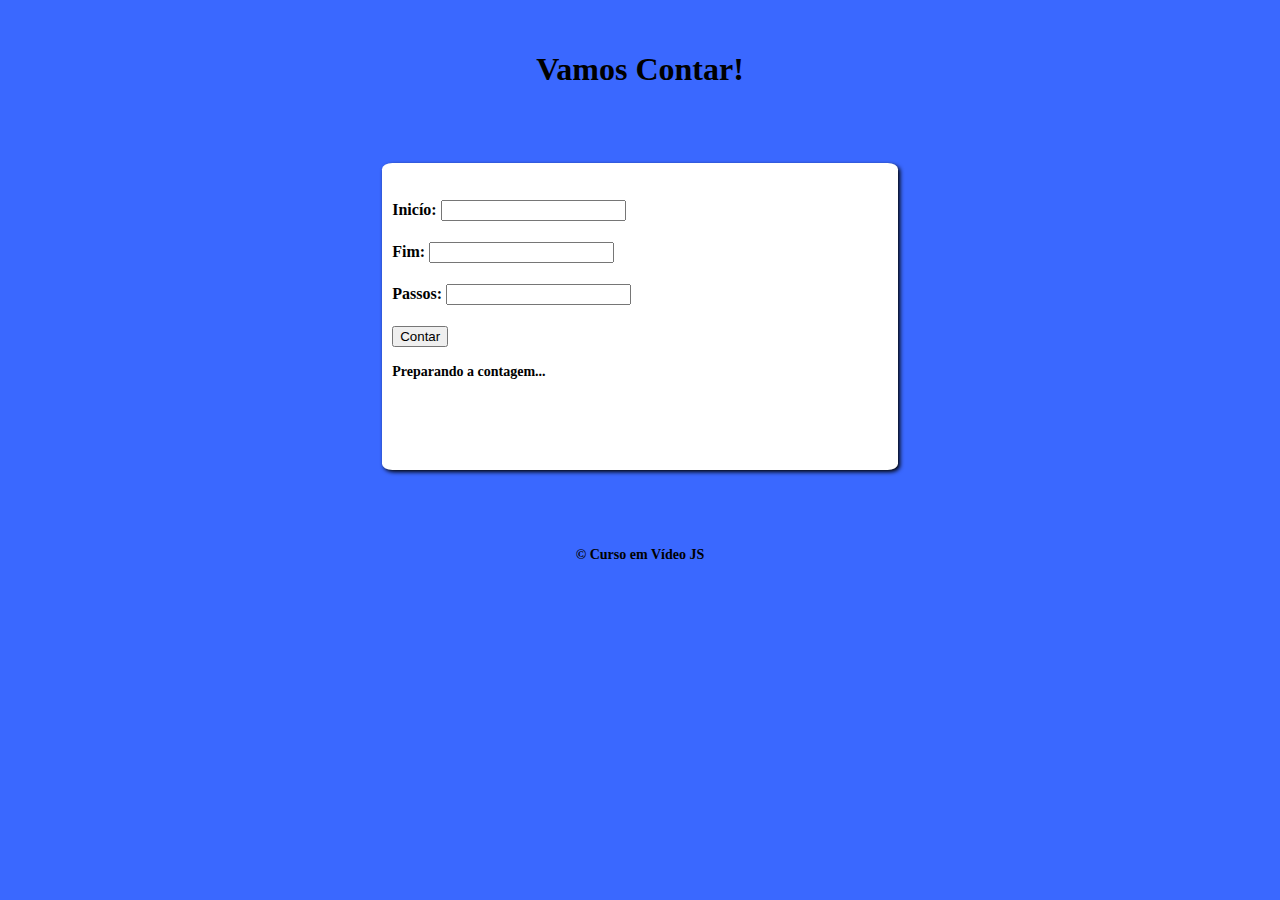
<file: start/contas/index.html>
<!DOCTYPE html>
<html lang="pt- BR">
<head>
    <meta charset="UTF-8">
    <meta name="viewport" content="width=device-width, initial-scale=1.0">
    <title>Contar os números</title>
    <link rel="stylesheet" href="visual.css">
</head>
<body>
    <!--Fazer o exercício baseado no exercício do Módulo E-->
    <h1> Vamos Contar!</h1>

    <section>
        <!--<div id="receptor">
         <h4>Inicío</h4><input type="text" value="" class="botao">
         <h4>Final</h4><input type="text" value="" class="botao">
         <h4>Passos</h4><input type="text" class="botao">
        </div>-->
        <div id="receptor">
            <h4>Inicío: <input type="number" name="" id="primeiro"></h4>
            <h4>Fim: <input type="number" name="" id="ultimo"></h4>
            <h4>Passos: <input type="number" name="" id="salto"></h4>
        </div>

        <button onclick="contar()" >Contar</button>

        <div>
            <h2 id="emissor">Preparando a contagem...</h2>
        </div>
    </section>
    <footer>
        <h3> &copy; Curso em Vídeo JS</h3>
    </footer>
    <script src="calculo.js"></script>
</body>
</html>
</file>
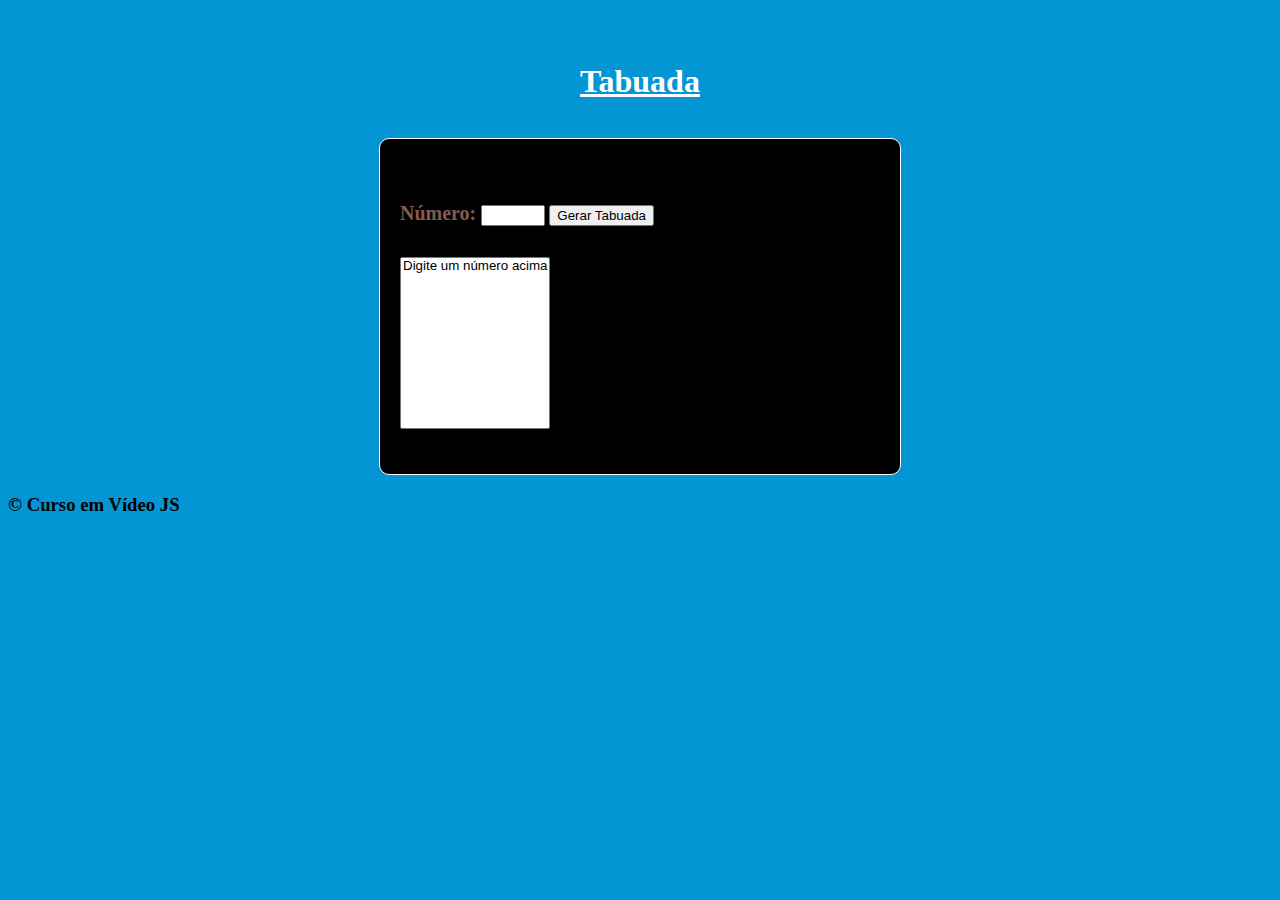
<file: start/tabuada/index.html>
<!DOCTYPE html>
<html lang="pt -BR">
<head>
    <meta charset="UTF-8">
    <meta name="viewport" content="width=device-width, initial-scale=1.0">
    <title>Tabuada da multiplicação</title>
    <link rel="stylesheet" href="visual.css">
</head>
<body>
       <h1>Tabuada</h1>
    <section>
        <div>
            <p><h2>Número:</h2><input type="number" id="numero" min="0" max="100"> <button id="gerador" onclick="multiplicacao()" >Gerar Tabuada</button> </p>
        </div>
        <div>
            <select name="seleciona" id="tabuada" size="10"  ><option>Digite um número acima</option></select>
            
         <!--
            <input type="number" id="tabuada">

          Vou por essa frase no js  <p>Digite um número acima </p>!-->
        </div>
    </section>
<script src="xcopy.js"></script>
<footer><h3> &copy; Curso em Vídeo JS</h3></footer>
</body>
</html>
</file>
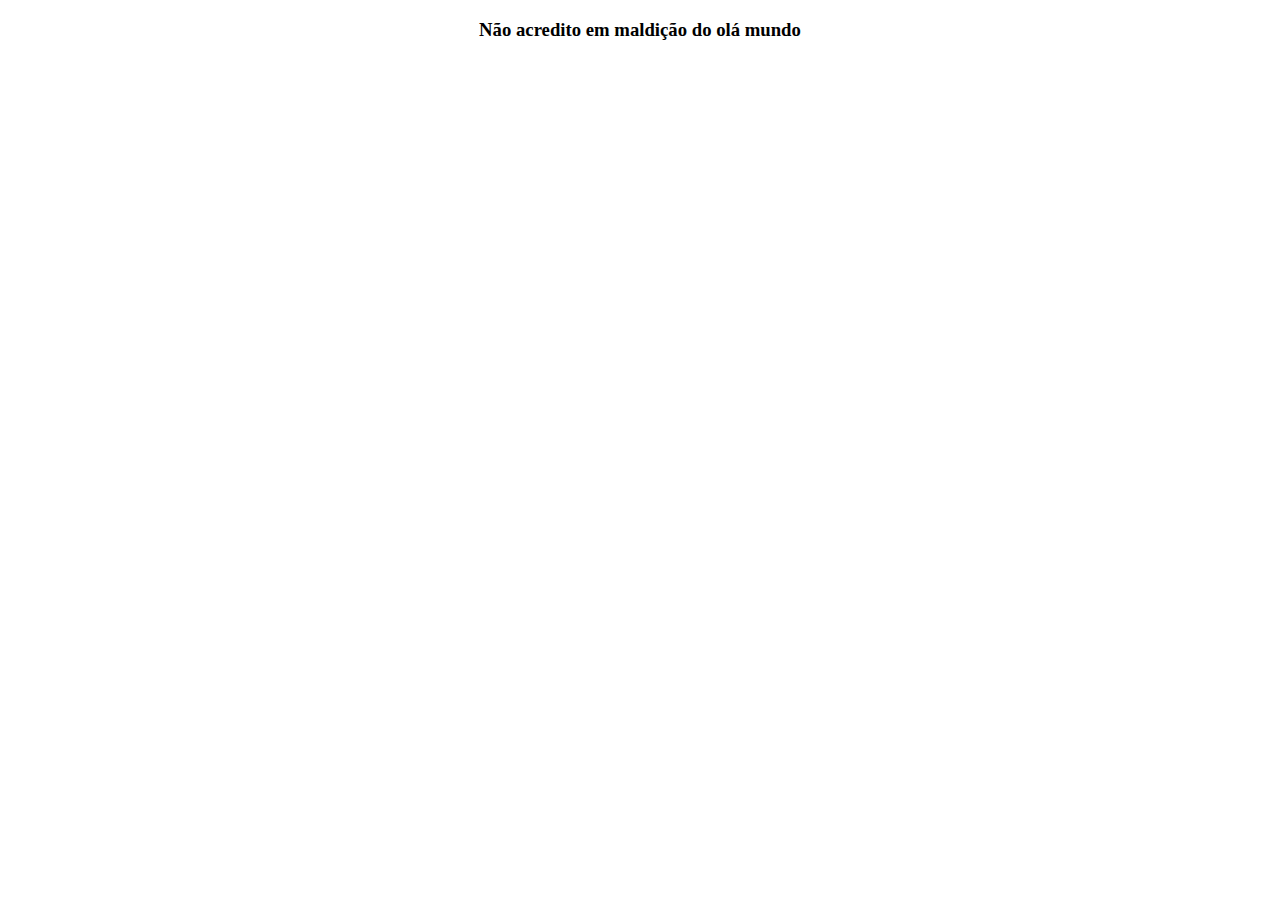
<file: start/cod1.html>
<!DOCTYPE html>
<html lang="pt -BR">
<head>
    <meta charset="UTF-8">
    <meta http-equiv="X-UA-Compatible" content="IE=edge">
    <meta name="viewport" content="width=device-width, initial-scale=1.0">
    <title>cod1</title>
</head>
<style>
    h3{
        text-align: center;
    }
</style>
<body>
    <h3>Não acredito em maldição do olá mundo</h3>
    <script>
        /*window.alert("estou aprendendo javascript")
        window.confirm("vai pedir pra clicar em "ok" ou "cancel")
        window.prompt("qual é o seu nome?")*/
        alert("um dois tres")
        confirm("apareceu ok?")
        var nome 
        window.prompt("qual é o seu nome?" , nome)
    </script>
</body>
</html>
</file>
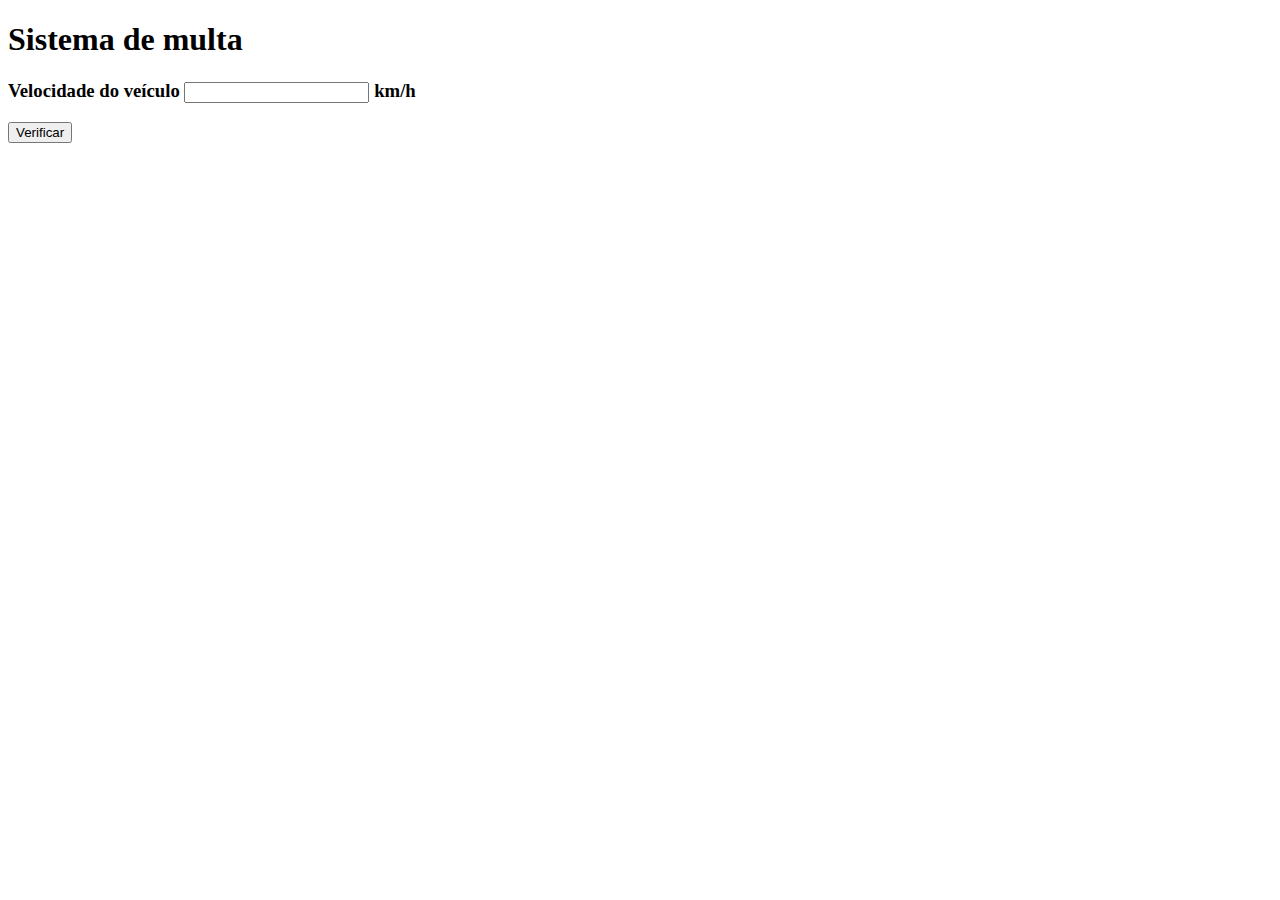
<file: start/cod10.html>
<!DOCTYPE html>
<html lang="pt -BR">
<head>
    <meta charset="UTF-8">
    <meta http-equiv="X-UA-Compatible" content="IE=edge">
    <meta name="viewport" content="width=device-width, initial-scale=1.0">
    <title>DETRAN</title>
</head>
<body>
    <!--O professor vai criar um exemplo para verificar a velocidade do veículo e multar se passar da velocidade permitida-->
    <h1>Sistema de multa</h1>
    <h3>Velocidade do veículo <input type="number" name="velocidade" id="velocidade"> km/h<br></h3>
    <input type="button" value="Verificar" onclick="ver()" name="Botao">
    <div id = "resultado"> </div>
    <script>

    function ver(){
    var veiculo =  window.document.getElementById("velocidade")
    var resultado = window.document.querySelector('#resultado')
    var verificar = Number(velocidade.value)
    resultado.innerHTML = `<p> Sua velocidade é de <strong>${verificar}</strong> km/h </p>`
    resultado.innerHTML += "Dirija sempre usando cinto de segurança!"
    if(verificar > 100){
      resultado.innerHTML += "<p> Ultrapassou </p>"
    
    }
}
    /*document.getElementsByName("Botao")[0]
    document.addEventListener("keypress" , function(ver){
        if(ver.keyCode == 13){
            resultado.innerHTML = `Sua velocidade é de <strong>${verificar}</strong> km/h `
    }
    })*/

    </script>
</body>
</html>
</file>
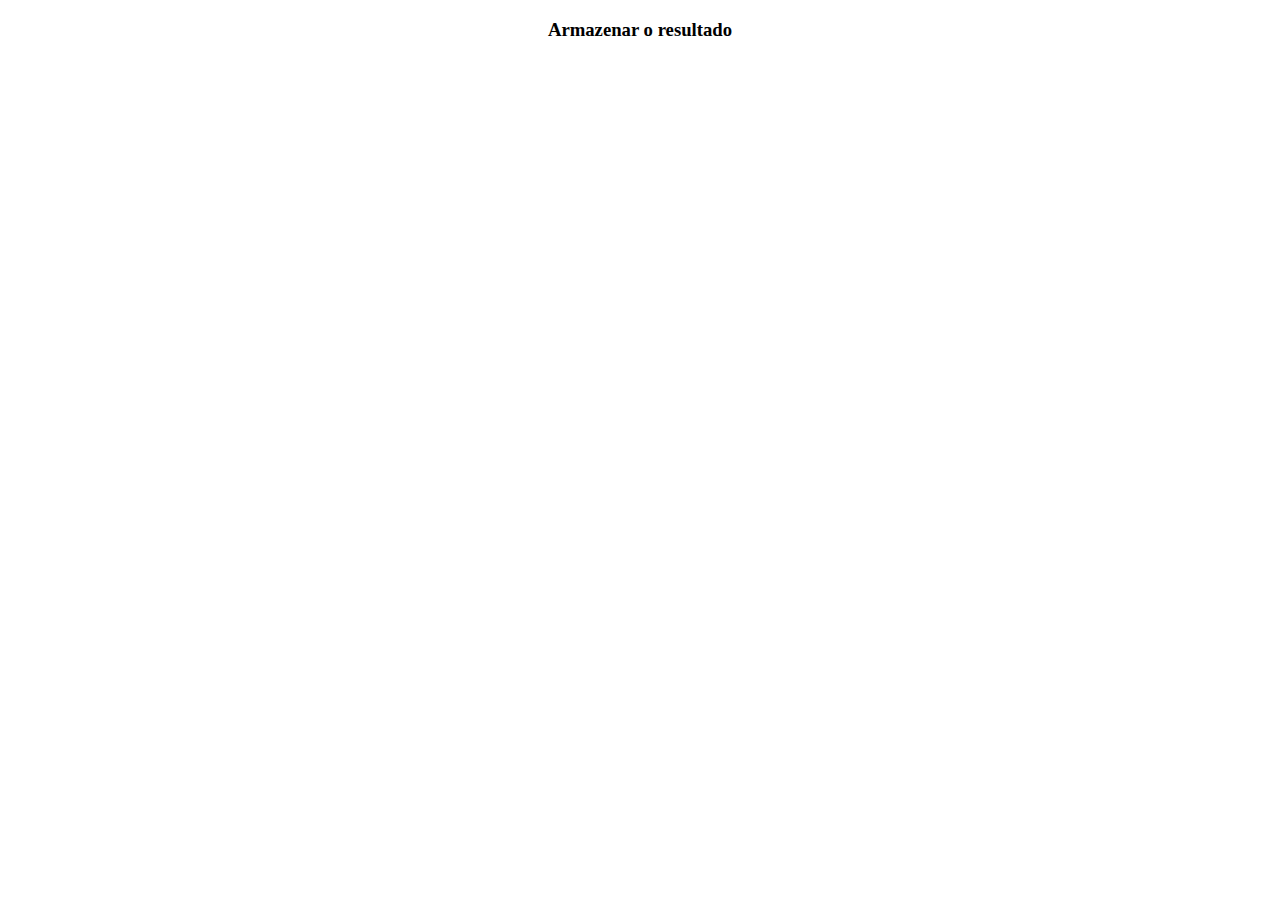
<file: start/cod3.html>
<!DOCTYPE html>
<html lang="pt -BR">
<head>
    <meta charset="UTF-8">
    <meta http-equiv="X-UA-Compatible" content="IE=edge">
    <meta name="viewport" content="width=device-width, initial-scale=1.0">
    <title>cod3</title>
</head>
<style>
    h3{
        text-align: center;
    }
</style>
<body>
    <h3>Armazenar o resultado</h3>
    <script>
       /* var num1 = Number.parseInt( window.prompt("Primeiro número: "))
        var num2 = Number.parseInt( window.prompt("Segundo número: "))
        var resul = num1 + num2
        
        window.alert(num1  + num2 + "é igual a " + resul)
        var num1 = Number(window.prompt("Primeiro numero: "))
        var num2 =Number(window.prompt("Segundo numero: "))
        var resul = num1 + num2
        */

        /*var resul = num1 + num2
        window.alert(num1  + num2 + "é igual a " + String(resul))*/

     /*var nume1 = 2
     var nume2 = 4
     var result = Number(nume1 + nume2)
     alert(`O resultado do calculo ${nume1} mais ${nume2} foi ${result}`)*/

    /*var name = window.prompt("Put your name, please ")
    alert(`Your name is ${name} and it have ${name.length} letters`)
    document.write(`Your name is ${name.toUpperCase()} `) 
    document.write(`Your name is ${name.toLowerCase()} `)*/

    //conversao de casas e moedas
    var n1 = 1545.5
    n1.toFixed(2) 
    //1545.50
    n1.toFixed(2).replace('.' , ',')
    // 1545,50

    // Vai colocar a variavel.o comando (a sigla do idioma e do país, {estilo 'atributo', o atributo está para silga da moeda})
    //Vi esse tipo de exemplo na internet? Ainda pode ter mais
    //Vai localizar a string de acordo com o país e idioma, o style é o atributo ou configuração, currency significa estilo monetário e por ultimo é a forma da moeda
    n1.toLocaleString('pt-BR' , {style: 'currency' , currency: 'BLR'})
    // R$ 1545.00
    </script>
</body>
</html>
</file>
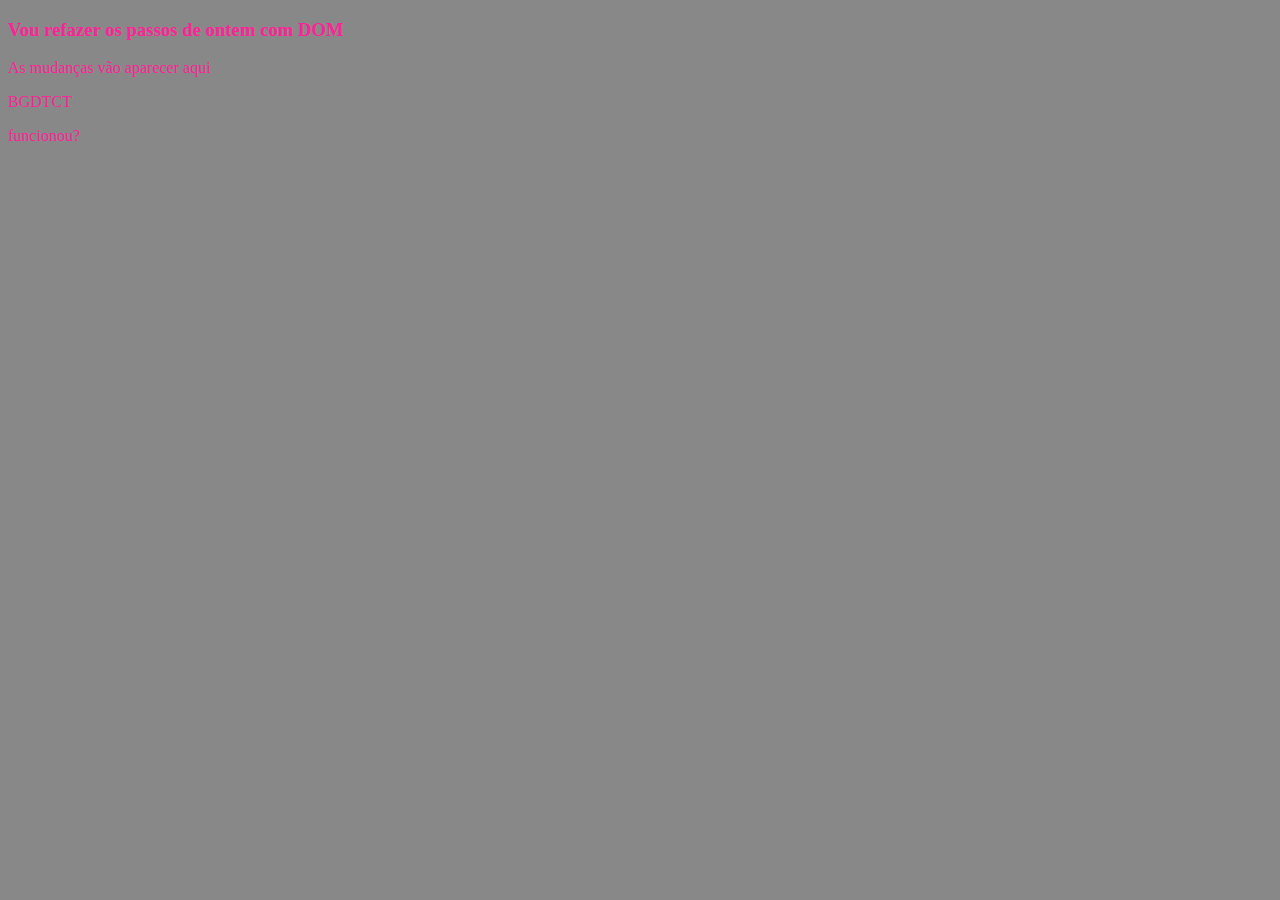
<file: start/cod5.html>
<!DOCTYPE html>
<html lang="en">
<head>
    <meta charset="UTF-8">
    <meta http-equiv="X-UA-Compatible" content="IE=edge">
    <meta name="viewport" content="width=device-width, initial-scale=1.0">
    <title>DOM</title>
</head>
<style>
    body{
        background-color: rgba(0, 0, 0, 0.466);
        color: rgb(255, 35, 152);
    }
</style>
<body>
    <!--<h2>Aula sobre o Document Object Model</h2>
    <p>Clica aqui!</p>
    <div name="oi"></div>
    <script>
        window.document.writeln(window.document.URL)
        window.document.write('Testando o código')

    /*var h2 = window.document.getElementsByTagName('h2')[0]
    window.document.write('ta ta' + h2.innerText  )
    var hi = window.document.getElementById('oi')
    hi.style.background = "yellow"
    hi.innerText = "Comprimento "*/
    //document.getElementById('oi').innerText = "Comprimento"

    var ana = window.document.getElementsByName('oi')[0].innerText = 'esse e o meu primeiro nome'
    </script> -->

    <h3>Vou refazer os passos de ontem com DOM</h3>
    <p>As mudanças vão aparecer aqui</p>
    <p>BGDTCT</p>
    <div id="aum">Fiz uma div porque o prof fez</div>

    <script>
        //document.write("quinta-feira")
        //window.document.write("quinta-feira")
        //window.document.write(window.document.charset) O window.document pode amostrar informações sobre o endereço, navegador e outras coisas do elemento que está abaixo do document
         //var teste = window.document.getElementsByTagName('p')[1]
         //window.document.write( teste.innerText )
         //teste.style.background = "yellow"

         //var seletor = window.document.getElementById("aum")
         //seletor.style.background = "purple"
         //seletor.innerText = "funcionou?"
         var seletor = window.document.querySelector("#aum")
         seletor.innerText = "funcionou?"

         //innerText puxa o elemento sem as hereditariedades e innerHtml já puxa com as hereditariedades
    </script>
</body>
</html>
</file>
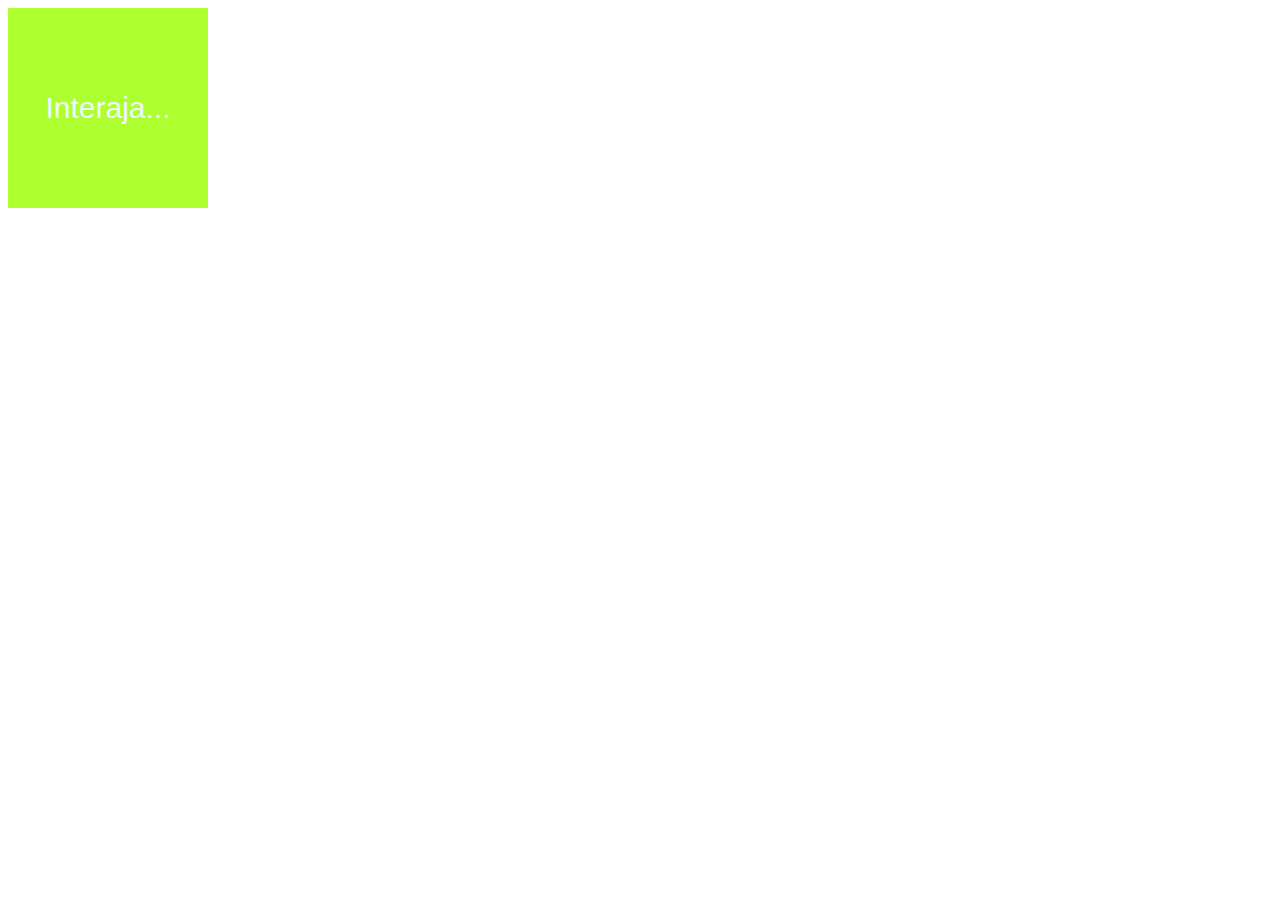
<file: start/cod6.html>
<!DOCTYPE html>
<html lang="pt -BR">
<head>
    <meta charset="UTF-8">
    <meta http-equiv="X-UA-Compatible" content="IE=edge">
    <meta name="viewport" content="width=device-width, initial-scale=1.0">
    <title>Eventos do DOM</title>
    <style>
        #local{
            background-color: greenyellow;
            font: normal 30px Arial;
            color: aliceblue;
            width: 200px;
            height: 200px;
            line-height: 200px;
            text-align: center;
        }
    </style>
    <!--Seguindo o que o prof esta fazendo-->
</head>
<body>
    <!--<div id="local" onclick="clicar()" onmouseenter="entrar()" onmouseout="sair()">-->
    <div id="local">Interaja...</div>

    <script>
        var local = window.document.getElementById("local")
        local.addEventListener("click", clicar)
        local.addEventListener("mouseenter", entrar)
        local.addEventListener("mouseout", sair)

        function clicar(){
            local.innerText = "Clicou"
            local.style.background = "red"
        }
        function entrar(){
            local.innerText = "Entrou"
        }
        function sair(){
            local.innerText = "Saiu"
            local.style.background = "greenyellow"
        }
    </script>
</body>
</html>
</file>
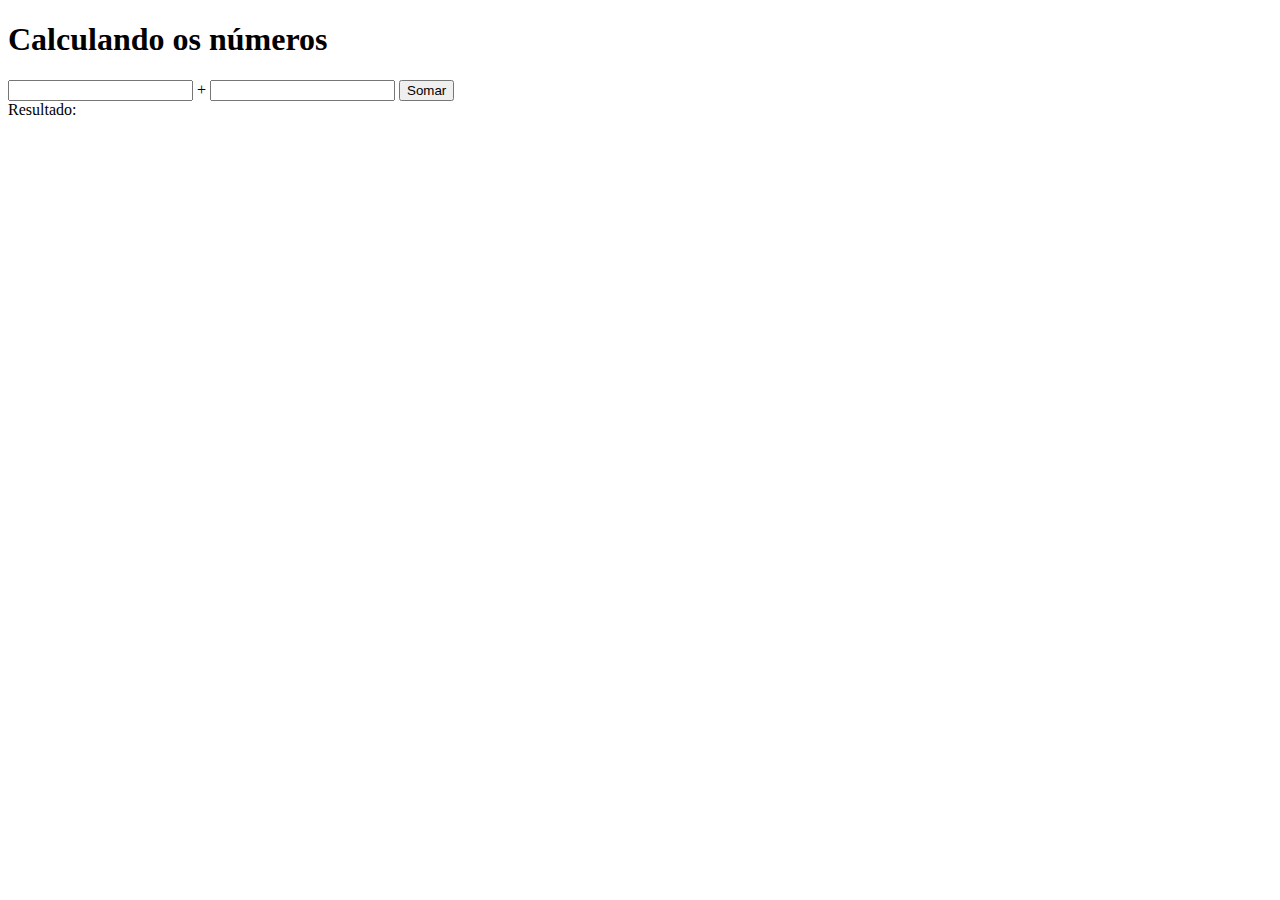
<file: start/cod7.html>
<!DOCTYPE html>
<html lang="pt -BR">
<head>
    <meta charset="UTF-8">
    <meta http-equiv="X-UA-Compatible" content="IE=edge">
    <meta name="viewport" content="width=device-width, initial-scale=1.0">
    <title>Eventos do DOM</title>
    <!--Seguindo o que o prof esta fazendo-->
</head>
<body>
    <h1>Calculando os números</h1>

    <input type="number" name="txtn1" id="txtn1"> + <input type="number" name="txtn2" id="txtn2">
    <input type="button" value="Somar" onclick="somar()">
    <div id="resul">Resultado: </div>

    <script>
        function somar(){
            var tx1 =  window.document.getElementById("txtn1")
            var tx2 = window.document.getElementById("txtn1")
            var result = window.document.querySelector('#resul')

            var n1 = Number(tx1.value)
            var n2 =Number(tx2.value)
            var s = n1 + n2
            result.innerHTML = `A soma vai ser ${n1} mais ${n2} igual ${s}`
        }

        //Base no exemplo da aula 
    </script>
</body>
</html>
</file>
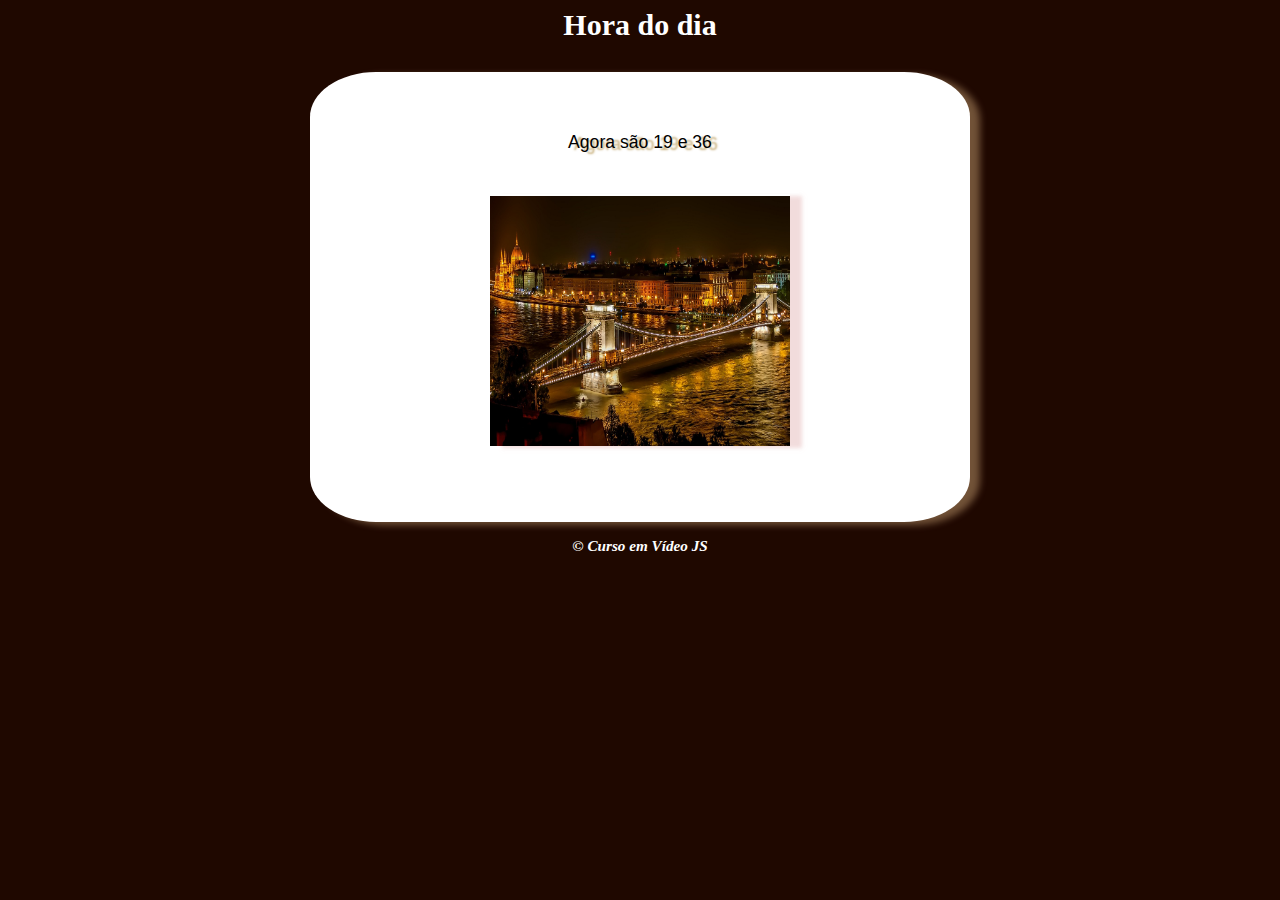
<file: start/horas/cod12.html>
<!DOCTYPE html>
<html lang="en">
<head>
    <meta charset="UTF-8">
    <meta http-equiv="X-UA-Compatible" content="IE=edge">
    <meta name="viewport" content="width=device-width, initial-scale=1.0">
    <link rel="stylesheet" href="style.css">
    <script src="hora.js"></script>
    <title>Horários</title>
</head>
<body onload="horario()">
    <header>
        <!--Exercício do curso em vídeo do js. Fui me baseando no código do professor-->
        <h1>Hora do dia</h1>
    </header>
    <section>
        <div id="horario">
            <p>Vai escrever</p>
           </div>
        <div >
         <img id="foto" src="fotos/pexels-pixabay-69832.jpg" alt="girassol">
        </div>
    </section>

    <footer>
        <h3> &copy; Curso em Vídeo JS</h3>
    </footer>
</body>
</html>
</file>
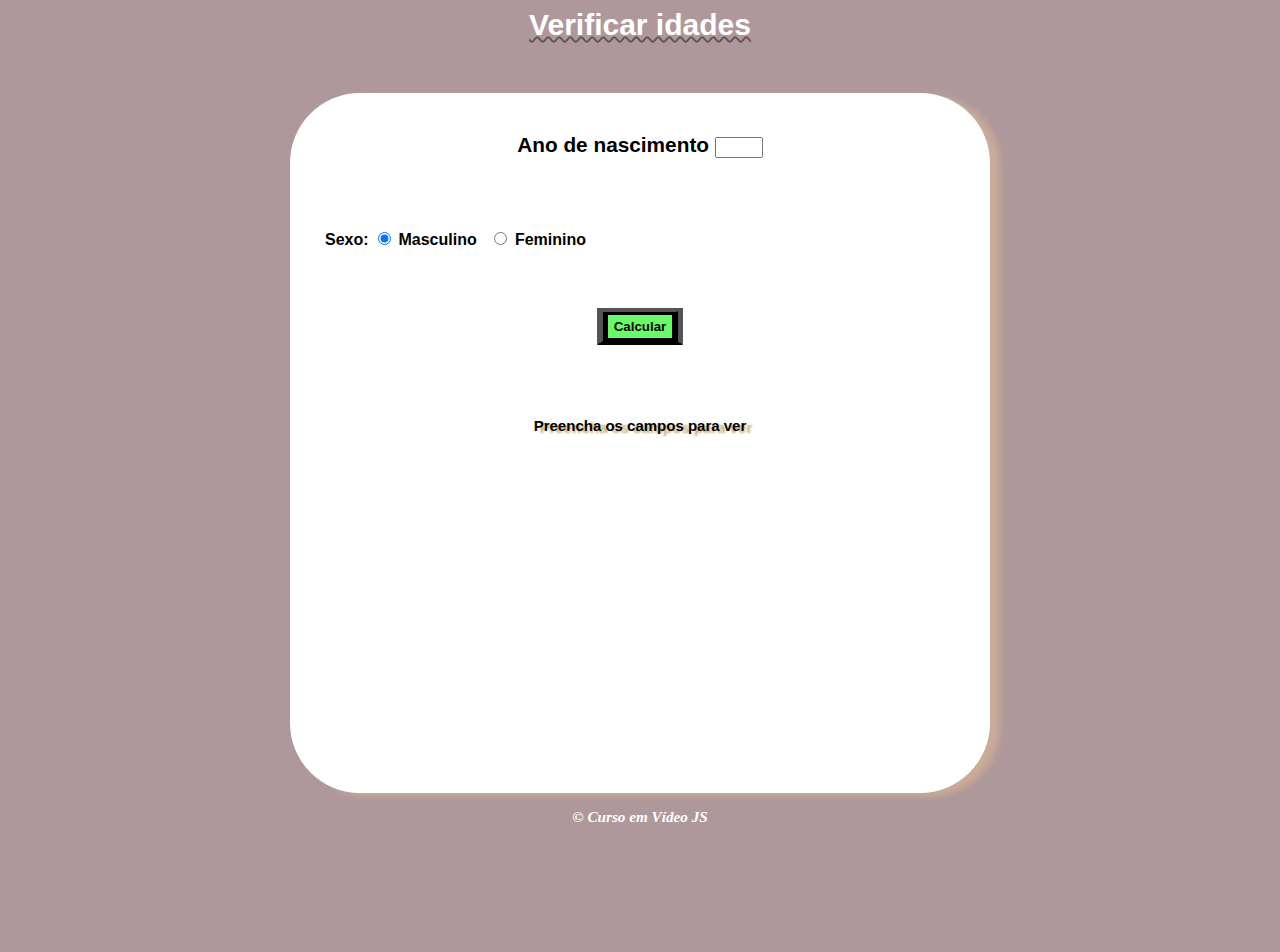
<file: start/idades/cod13.html>
<!DOCTYPE html>
<html lang="pt-BR">
<head>
    <meta charset="UTF-8">
    <meta http-equiv="X-UA-Compatible" content="IE=edge">
    <meta name="viewport" content="width=device-width, initial-scale=1.0">
    <link rel="stylesheet" href="style.css">
    <script src="idade.js"></script>
    <title>Idades</title>
</head>
<body>
    <header>
        <!--Exercício do curso em vídeo do js. Fui me baseando no código do professor-->
        <h1>Verificar idades</h1>
    </header>
    <section> 
        <div>
            <p>Ano de nascimento <input type="number" name="nascimento" id="ano" min="0" max="4"> </p>
            <p id="escolha">Sexo: <input type="radio" name="sexo" id="macho" checked>
                <label for="macho">Masculino</label>
                <input type="radio" name="sexo" id="femea">
                <label for="feminino">Feminino</label>
            </p> 
            <!--<input type="button" value="calcular" onclick="idade()">-->
            <button type="button" onclick="idade()" id="calcul">Calcular</button>
           </div>

            <div id="mostrar">
                <h2>Preencha os campos para ver</h2>
            </div>

    </section>

    <footer>
        <h3> &copy; Curso em Vídeo JS</h3>
    </footer>
</body>
</html>
</file>
<file: start/contas/visual.css>
@charset "UTF-8";

body{
    background-color: rgba(0, 60, 255, 0.771);
}

section{
    height: 280px;
    width: 40%;
    background-color: white;
    margin:auto;
    margin-top: 6%;
    padding-top: 15px;
    padding-right: 0px;
    padding-bottom: 12px;
    padding-left: 10px;
    border-radius: 2%;
    box-shadow: 2px 2px 4px ;
}

/*#receptor{
    
}

/*#emissor{
    
}*/

h1{
    text-align: center;
    margin-top: 4%;
}

h2{
    padding-top: 1%;
    font-size: 14px;
}

h4{
    text-align: left;
    /*padding-right: 10px;
    display: flex;*/
}

footer{
    text-align: center;
    font-size: 12px;
    margin-top: 6%;
}
</file>
<file: start/tabuada/visual.css>
@charset "UTF-8";

body{
    background-color: rgb(4, 150, 212);
}

section{
    width: 500px;
    height: 300px;
    background-color: rgb(0, 0, 0);
    border: 1px solid rgb(255, 255, 255);
    border-radius: 10px;
    margin: auto;
    margin-top: 3%;
    padding-top: 30px;
    padding-right: 0px;
    padding-bottom: 5px;
    padding-left: 20px;
}

h1{
    text-align: center;
    color: white;
    text-decoration: underline;
    margin-top: 5%;
}

h2{
    color: rgb(132, 91, 81);
    margin-right: 1%;
    font-size: 20px;
    display: inline-flex;
}

/*#tabuada{
    width: 35%;
    height: 180px;
}*/
</file>
<file: start/horas/style.css>
@charset "UTF-8";

body{
    background-color: rgba(57, 1, 8, 0.404);
    
}

h1{
    text-align: center;
    padding: 0px 0px 30px;
    margin: auto;
    font-size: 30px;
    font-family: cursive;
    color: rgb(255, 255, 255);
}

#horario{
    text-align: center;
    padding: 60px 0px 1px 0px;
    margin: 0%;
    font-family:Verdana, Geneva, Tahoma, sans-serif;
    font-style: normal;
    font-size: 1.1em;
    text-shadow: 6px 2px 2px rgba(165, 126, 42, 0.645);
}
/*Aqui só pegou com o id e não na própria tag*/

img{
    width: 300px;
    height: 250px;
    margin: auto;
    margin-top: 6%;
    display: block;
    padding-top: 2px;
    box-shadow: 12px 2px 4px rgba(233, 194, 194, 0.578);
    /*border-radius: 100% 4%; Deixou a imagem em formato de folha*/
}

section{
    background-color: white;
    width: 660px;
    height: 450px;
    margin: auto;
    margin-bottom: 1%;
    display: block;
    padding: 0%;
    border-radius: 10%;
    box-shadow: rgba(250, 204, 148, 0.382) 10px 3px 7px;
}

footer{
    text-align: center;
    color: white;
    font-style: italic;
    font-size: 13px;
    margin-bottom: 10%;
}
</file>
<file: start/idades/style.css>
@charset "UTF-8";

body{
    background-color: rgba(57, 1, 8, 0.404);
}

h1{
    text-align: center;
    padding: 0px 0px 30px;
    margin: auto;
    font-size: 30px;
    font-family: 'Segoe UI', Tahoma, Geneva, Verdana, sans-serif;
    text-decoration: underline 2px wavy rgba(50, 41, 41, 0.623);
    color: rgb(255, 255, 255);
}

div > p{
    text-align: center;
    padding: 40px 0px 10px 0px;
    font-family: 'Segoe UI', Tahoma, Geneva, Verdana, sans-serif;
    font-size: 1.3em;
    font-weight: bold;
    font-style: normal;
}
#escolha{
    text-align: left;
    margin-bottom: 7%;
    margin-left: 5%;
    font-family: 'Segoe UI', Tahoma, Geneva, Verdana, sans-serif;
    font-style: normal;
    font-size: medium;
}
#escolha > #femea {
 margin-left: 2%;
}

button{
    margin: 0%;
    padding-top: 4px;
    padding-bottom: 4px;
    font-family: 'Segoe UI', Tahoma, Geneva, Verdana, sans-serif;
    font-weight: bold;
    color: rgb(0, 0, 0);
    background-color:  rgba(6, 247, 6, 0.604);
    border-width: 0cm;
    border-top-style: ridge;
    border-right-style:groove;
    border-bottom-style: solid;
    border-left-style: ridge;
    border-top-width: 0.2cm ;
    border-right-width: 0.3cm;
    border-bottom-width: 0.2cm;
    border-left-width: 0.3cm;
}
/*
:checked
animation-name: cor;
 animation-iteration-count: 1;
:root{
    --bolinha : pink;
}
@keyframes cor {
    from{
    transform: label color = none;
    }
    to{
       transform: label color = pink;
    }
}
Eu quero trocar a cor da bolinha quando clicar no Feminino aquela ideia de cor masculina e feminina*/

#mostrar{
    text-align: center;
    padding: 60px 0px 1px 0px;
    margin: 0%;
    font-family:Verdana, Geneva, Tahoma, sans-serif;
    font-style: normal;
    font-size: 10px;
    text-shadow: 6px 2px 2px rgba(165, 126, 42, 0.645);
}
/*Aqui só pegou com o id e não na própria tag*/

#imagens{
    width: 300px;
    height: 250px;
    margin: auto;
    margin-top: 6%;
    display: block;
    padding-top: 2px;
    box-shadow: 12px 2px 4px rgba(233, 194, 194, 0.578);
    /*border-radius: 100% 4%; Deixou a imagem em formato de folha*/
}
section{
    background-color: white;
    width: 700px;
    height: 700px;
    margin: auto;
    margin-bottom: 1%;
    padding: 0%;
    border-radius: 10%;
    box-shadow: rgba(250, 204, 148, 0.382) 10px 3px 7px;
    text-align: center;
}

footer{
    text-align: center;
    color: white;
    font-style: italic;
    font-size: 13px;
    margin-bottom: 10%;
}
</file>
